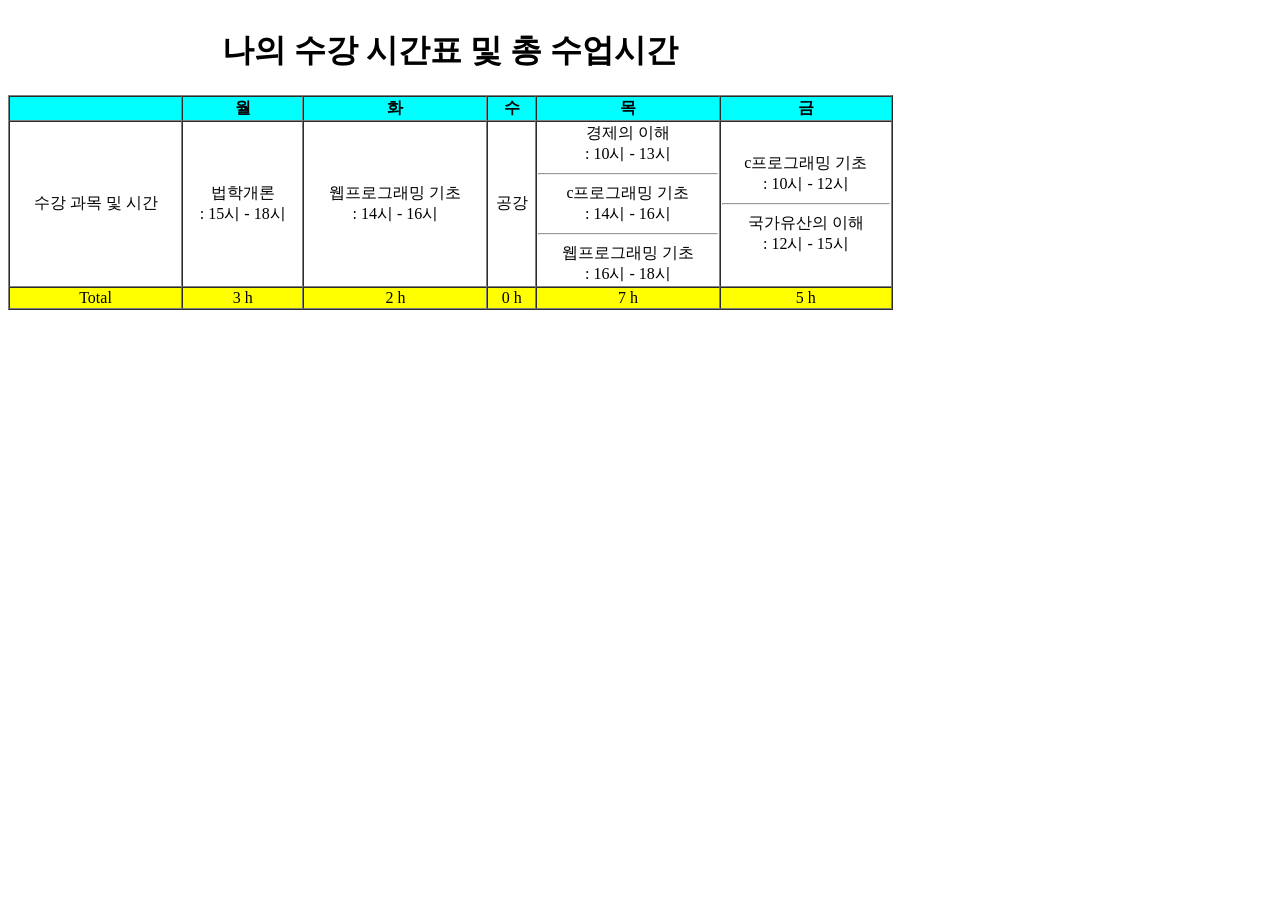
<file: week4 과제용 .html>
<!DOCTYPE html>
<html lang="en">
<head>
    <meta charset="UTF-8">
    <meta name="viewport" content="width=device-width, initial-scale=1.0">
    <title>표제작 제출용 파일(수강 시간표)</title>
    <style>
        table{
            text-align: center;
        }
    </style>
</head>
<body>
    <table border="1" cellspacing="0" style="width: 70%;">
        <caption><h1>나의 수강 시간표 및 총 수업시간</h1></caption>
        <thead style="background-color: aqua;">
            <tr><th></th><th>월</th><th>화</th><th>수</th><th>목</th><th>금</th></tr>
        </thead>
        <tbody>
            <tr>
                <td>수강 과목 및 시간</td>
                <td>법학개론<br>: 15시 - 18시</td>
                <td>웹프로그래밍 기초<br>: 14시 - 16시</td>
                <td>공강</td>
                <td>경제의 이해<br>: 10시 - 13시 <hr style="color: black;">c프로그래밍 기초 <br>: 14시 - 16시 <hr>웹프로그래밍 기초<br>: 16시 - 18시</td>
                <td>c프로그래밍 기초 <br>: 10시 - 12시 <hr>국가유산의 이해<br>: 12시 - 15시</td>
            </tr>
        </tbody>
        <tfoot style="background-color: yellow;">
            <tr>
                <td>Total</td>
                <td>3 h</td>
                <td>2 h</td>
                <td>0 h</td>
                <td>7 h</td>
                <td>5 h</td>
            </tr>
        </tfoot>
    </table>
</body>
</html>
</file>
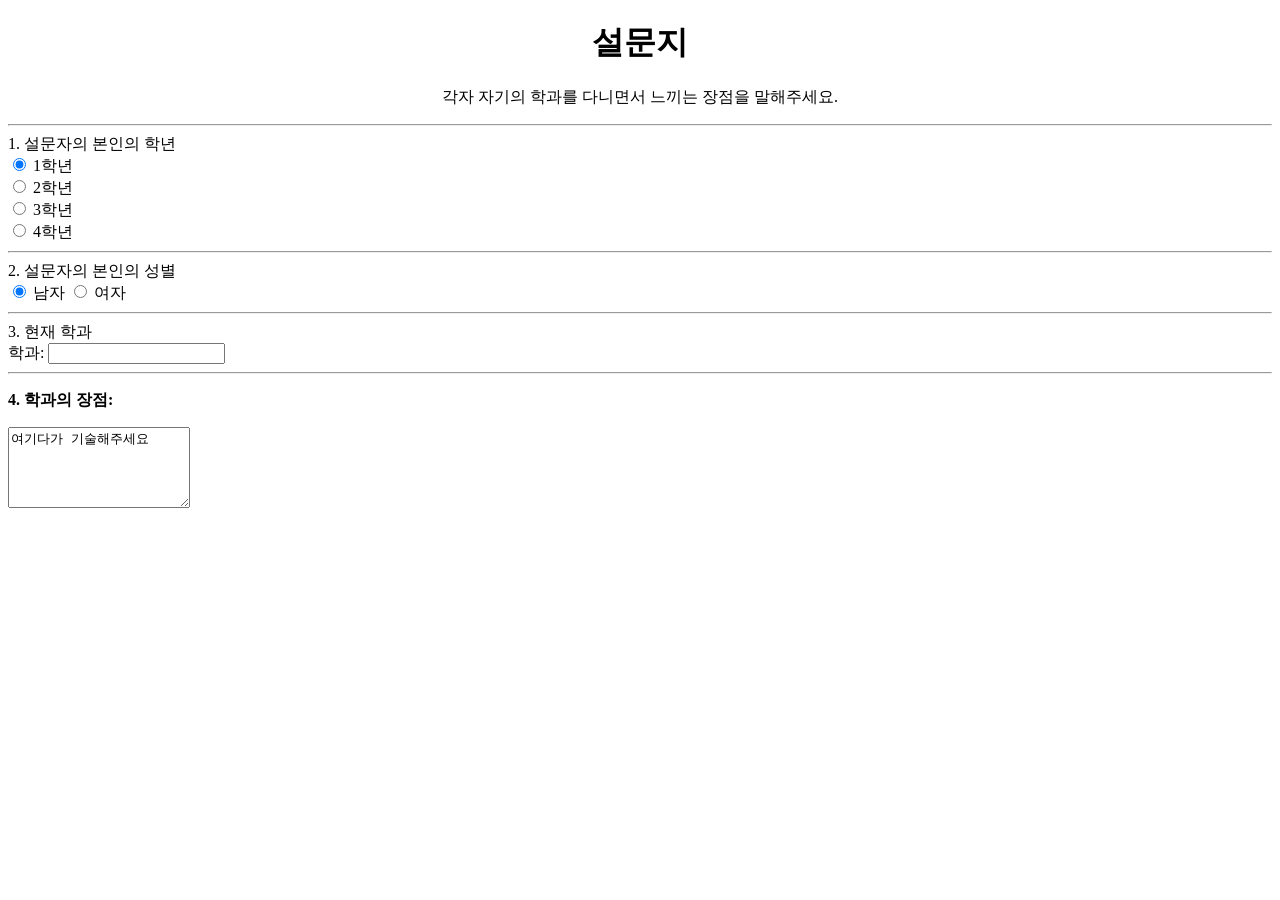
<file: wekek5 과제용.html>
<!DOCTYPE html>
<html lang="en">
<head>
    <meta charset="UTF-8">
    <meta name="viewport" content="width=device-width, initial-scale=1.0">
    <title>설문지</title>
    <style>
        h1{
            text-align: center;
        }
    </style>
</head>
<body>
    <h1>설문지</h1>
    <p style="text-align: center;">각자 자기의 학과를 다니면서 느끼는 장점을 말해주세요.</p>
    <hr>
    1. 설문자의 본인의 학년<br>
    <form><input type="radio" name="m1" value="1" checked>
        1학년<br>
        <input type="radio" name="m1" value="2">
        2학년<br>
        <input type="radio" name="m1" value="3">
        3학년<br>
        <input type="radio" name="m1" value="3">
        4학년<br>
    </form>
    <hr>
    <form>
    2. 설문자의 본인의 성별<br>
    <input type="radio" name="m1" value="1" checked>
        남자
        <input type="radio" name="m1" value="2">
        여자<br>
    </form>
    <hr>
    3. 현재 학과 <br>
    학과: <input type="text"><br>
    <hr>
    <p><b>4. 학과의 장점:</textarea></b></p>
     <textarea rows="5">여기다가 기술해주세요</textarea>
</body>
</html>
</file>
